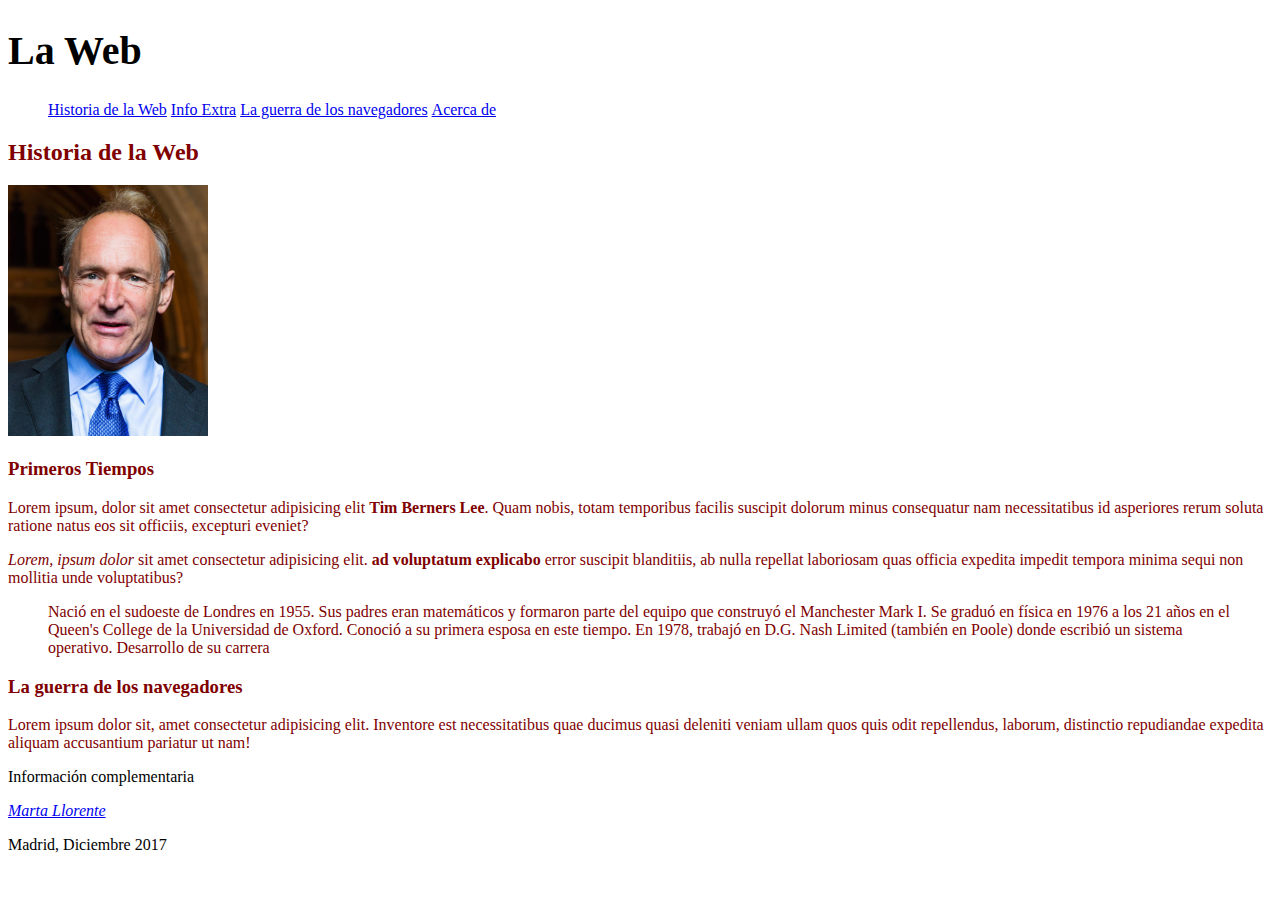
<file: 02-estructura/index.html>
<!DOCTYPE html>
<html lang="es">
<head>
    <meta charset="UTF-8">
    <meta name="viewport" content="width=device-width, initial-scale=1.0">
    <meta http-equiv="X-UA-Compatible" content="ie=edge">
    <title>Estructura HTML</title>
    <link rel="shortcut icon" href="favicon.ico" type="image/x-icon">
    <link rel="stylesheet" href="css/style.css">
</head>
<body>
    <div class="container">
        <header>
            <h1>La Web</h1>
        </heder>
        <nav>
            <ul>
                <li><a href="#Hweb">Historia de la Web</a></li>
                <li><a href="#Extra">Info Extra</a></li>
                <li><a href="#Guerra">La guerra de los navegadores</a></li>
                <li><a href="./about.html">Acerca de</a></li>
                <li></li>
            </ul>
        </nav>
        <article class="contenido">
            <h2 id="Hweb">Historia de la Web</h2>
            <img src="./assets/Sir_Tim_Berners-Lee_(cropped).jpg" alt="Retrato de Berners Lee">
            <section>
                <h3>Primeros Tiempos</h3>
                <p>
                    Lorem ipsum, dolor sit amet consectetur adipisicing elit <b>Tim Berners Lee</b>. Quam nobis, totam temporibus facilis suscipit dolorum minus consequatur nam necessitatibus id asperiores rerum soluta ratione natus eos sit officiis, excepturi eveniet?</p>
                <p>
                    <em>Lorem, ipsum dolor</em> sit amet consectetur adipisicing elit. <strong>ad voluptatum explicabo</strong>  error suscipit blanditiis, ab nulla repellat laboriosam quas officia expedita impedit tempora minima sequi non mollitia unde voluptatibus?</p>
                <p>
                    <blockquote
                    cite="https://es.wikipedia.org/wiki/Tim_Berners-Lee"
                    title="Wikipedia">
                    
                            Nació en el sudoeste de Londres en 1955. Sus padres eran matemáticos y formaron parte del equipo que construyó el Manchester Mark I. Se graduó en física en 1976 a los 21 años en el Queen's College de la Universidad de Oxford. Conoció a su primera esposa en este tiempo. En 1978, trabajó en D.G. Nash Limited (también en Poole) donde escribió un sistema operativo.

                            Desarrollo de su carrera
                            
                    </blockquote>
                </p>
                </section>
            <h3 id="Guerra">La guerra de los navegadores</h3>
            <p>
                Lorem ipsum dolor sit, amet consectetur adipisicing elit. Inventore est necessitatibus quae ducimus quasi deleniti veniam ullam quos quis odit repellendus, laborum, distinctio repudiandae expedita aliquam accusantium pariatur ut nam!
            </p>
    </article>
        <aside id="Extra">
            <p>Información complementaria</p>
        </aside>
        <footer>
            <address><a href="mailito:llorentemartinmarta@gmail.com">Marta Llorente</a></address>
        <p>Madrid, Diciembre 2017</p> 
        </footer>
</div>
</body>
</html>
</file>
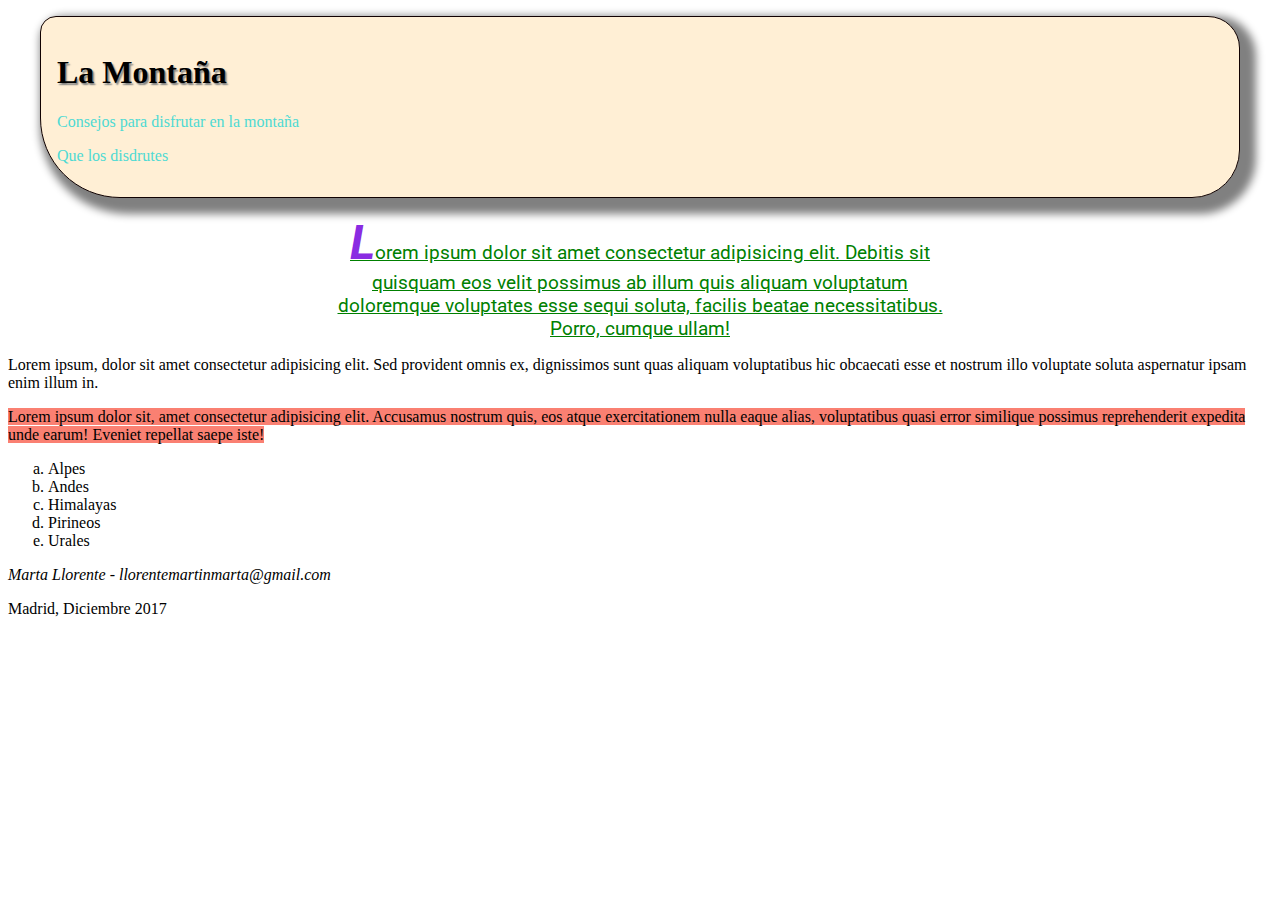
<file: 03_selectores/index.html>
<!DOCTYPE html>
<html lang="es">
<head>
    <meta charset="UTF-8">
    <meta name="viewport" content="width=device-width, initial-scale=1.0">
    <meta http-equiv="X-UA-Compatible" content="ie=edge">
    <title>Selectores</title>
    <link href="https://fonts.googleapis.com/css?family=Roboto" rel="stylesheet">
    <link rel="stylesheet" href="css/style.css">
    <link rel="shortcut icon" href="./favicon.ico" type="image/x-icon">
</head>
<body>
    <header>
        <h1>La Montaña</h1>
        <p class="marron">Consejos para disfrutar en la montaña</p>
        <div>
            <p class="marron">Que los disdrutes</p> 
        </div>
    </header>
    <article>
        <p title="primero" class="primero">Lorem ipsum dolor sit amet consectetur adipisicing elit. Debitis sit quisquam eos velit possimus ab illum quis aliquam voluptatum doloremque voluptates esse sequi soluta, facilis beatae necessitatibus. Porro, cumque ullam!
        <p title="segundo">Lorem ipsum, dolor sit amet consectetur adipisicing elit. Sed provident omnis ex, dignissimos sunt quas aliquam voluptatibus hic obcaecati esse et nostrum illo voluptate soluta aspernatur ipsam enim illum in.
        <p><span class="claro">Lorem ipsum dolor sit, amet consectetur adipisicing elit. Accusamus nostrum quis, eos atque exercitationem nulla eaque alias, voluptatibus quasi error similique possimus reprehenderit expedita unde earum! Eveniet repellat saepe iste!</span></p>
    </p>
    </p>
        </p>
        <ol>
            <li>Alpes</li>
            <li>Andes</li>
            <li>Himalayas</li>
            <li>Pirineos</li>
            <li>Urales</li>
        </ol>
    </article>
    <footer class="letra_peque">
        <address>Marta Llorente - llorentemartinmarta@gmail.com</address>
        <p>Madrid, Diciembre 2017</p>
    </footer>

    
</body>
</html>
</file>
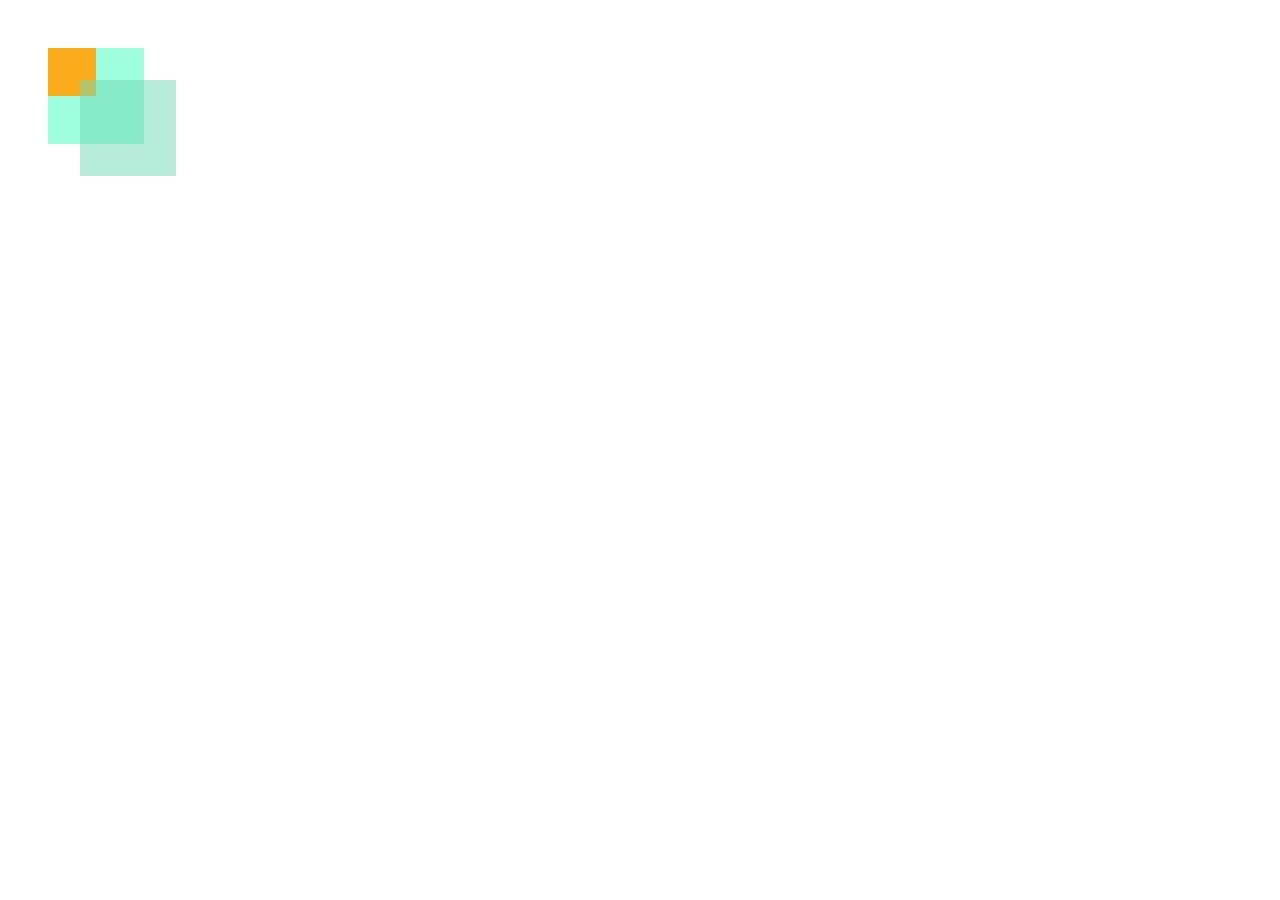
<file: 04_figuras/index.html>
<!DOCTYPE html>
<html lang="es">
<head>
    <meta charset="UTF-8">
    <meta name="viewport" content="width=device-width, initial-scale=1.0">
    <meta http-equiv="X-UA-Compatible" content="ie=edge">
    <title>Figuras</title>
    <link rel="stylesheet" href="css/style.css">
    <link rel="shortcut icon" href="favicon.ico" type="image/x-icon">
</head>
<body>
    <div class="caja1">
        <div class="caja3"></div>         
    </div>
    <div class="caja2"></div>
</body>
</html>
</file>
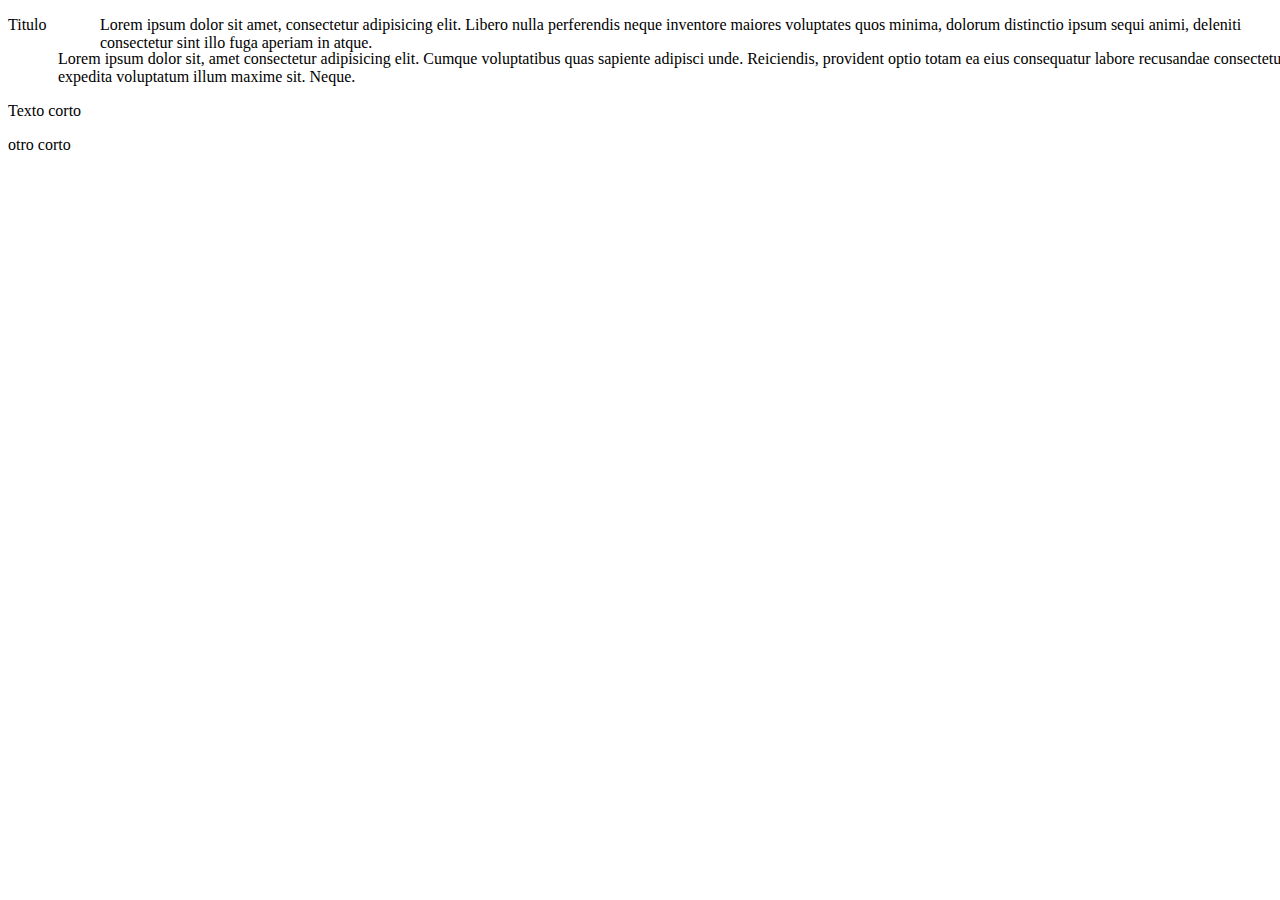
<file: 05_posiciones/index.html>
<!DOCTYPE html>
<html lang="es">
<head>
    <meta charset="UTF-8">
    <meta name="viewport" content="width=device-width, initial-scale=1.0">
    <meta http-equiv="X-UA-Compatible" content="ie=edge">
    <title>Posicuiones</title>
    <link rel="stylesheet" href="css/style.css">
    <link rel="shortcut icon" href="favicon.ico" type="image/x-icon">
</head>
<body>
    <p>Titulo</p>
    <p class="relativo">Lorem ipsum dolor sit, amet consectetur adipisicing elit. Cumque voluptatibus quas sapiente adipisci unde. Reiciendis, provident optio totam ea eius consequatur labore recusandae consectetur expedita voluptatum illum maxime sit. Neque.</p>
    <p class="ancho40">Texto corto</p>
    <p class="ancho40">otro corto</p>
    <p class="arriba">Lorem ipsum dolor sit amet, consectetur adipisicing elit. Libero nulla perferendis neque inventore maiores voluptates quos minima, dolorum distinctio ipsum sequi animi, deleniti consectetur sint illo fuga aperiam in atque.</p>
</body>
</html>
</file>
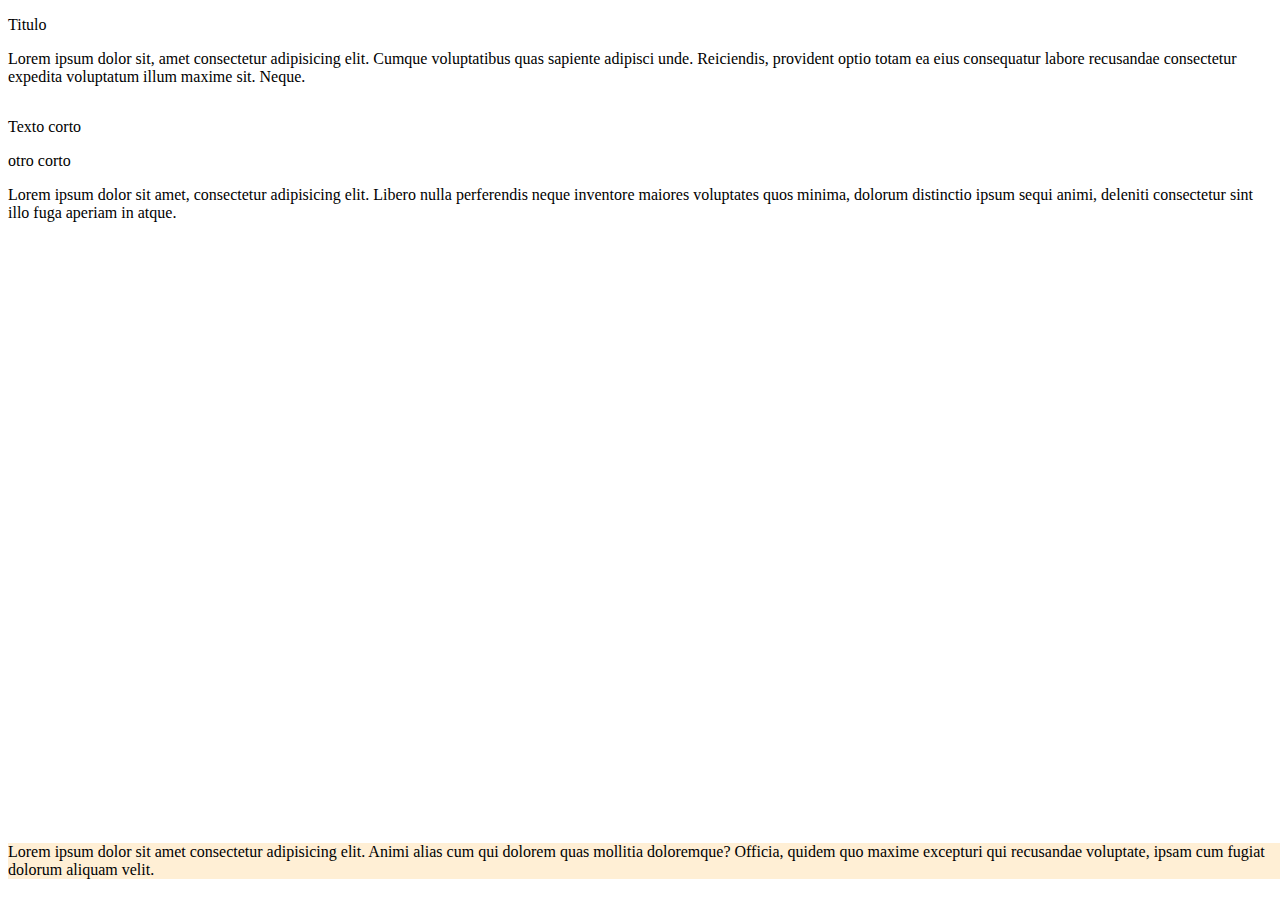
<file: 06_flujo/index.html>
<!DOCTYPE html>
<html lang="es">
<head>
    <meta charset="UTF-8">
    <meta name="viewport" content="width=device-width, initial-scale=1.0">
    <meta http-equiv="X-UA-Compatible" content="ie=edge">
    <title>Flujo</title>
    <link rel="stylesheet" href="css/style.css">
    <link rel="shortcut icon" href="favicon.ico" type="image/x-icon">
</head>
<body>
    <p>Titulo</p>
    <p>Lorem ipsum dolor sit, amet consectetur adipisicing elit. Cumque voluptatibus quas sapiente adipisci unde. Reiciendis, provident optio totam ea eius consequatur labore recusandae consectetur expedita voluptatum illum maxime sit. Neque.</p>
    <p class="ancho40 flotar">Texto corto</p>
    <p class="ancho40">otro corto</p>
    <p class="arriba">Lorem ipsum dolor sit amet, consectetur adipisicing elit. Libero nulla perferendis neque inventore maiores voluptates quos minima, dolorum distinctio ipsum sequi animi, deleniti consectetur sint illo fuga aperiam in atque.</p>
    <div class="final"></div>
    <p class="pie">Lorem ipsum dolor sit amet consectetur adipisicing elit. Animi alias cum qui dolorem quas mollitia doloremque? Officia, quidem quo maxime excepturi qui recusandae voluptate, ipsam cum fugiat dolorum aliquam velit.</p>
</body>
</html>
</file>
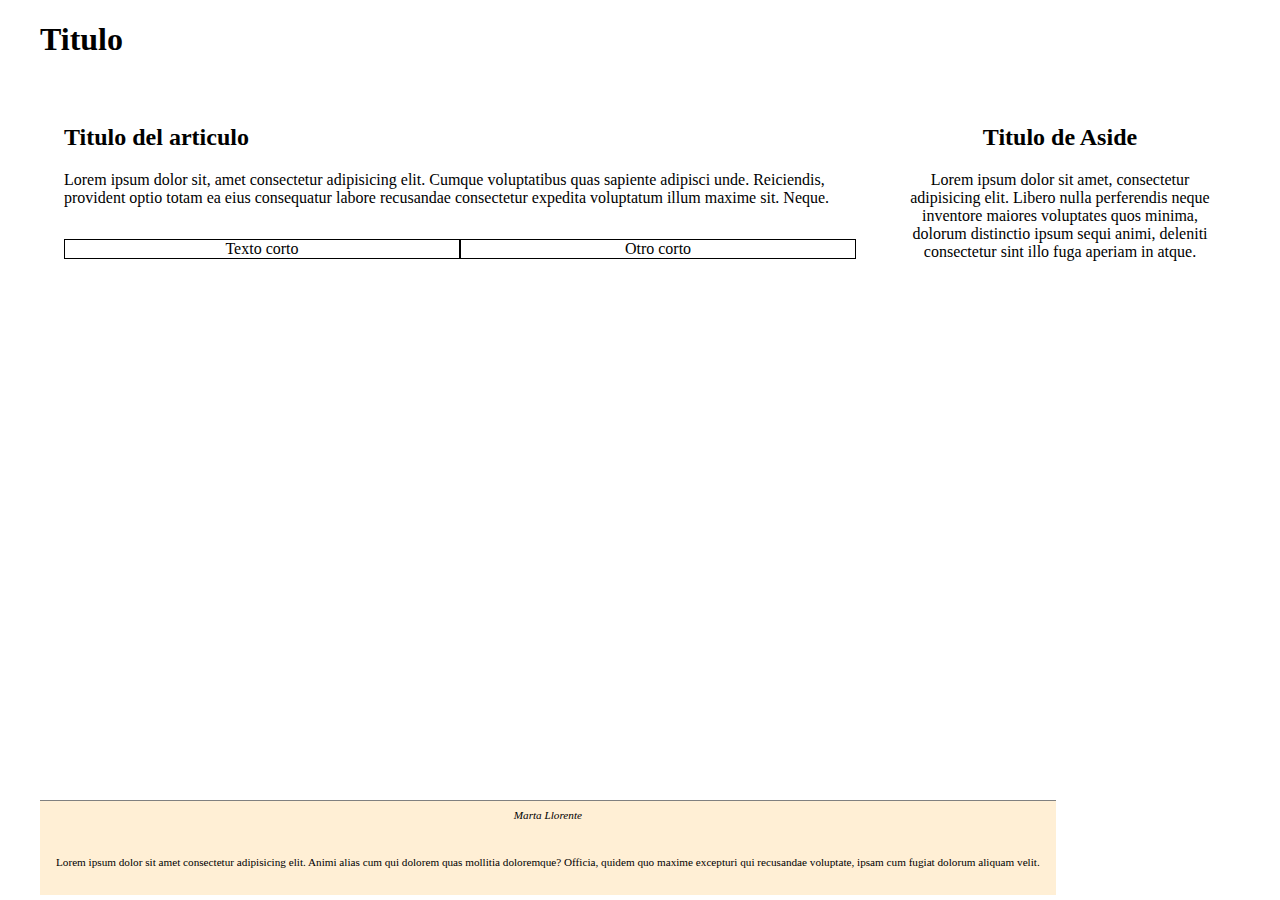
<file: 07_layout/index.html>
<!DOCTYPE html>
<html lang="es">
<head>
    <meta charset="UTF-8">
    <meta name="viewport" content="width=device-width, initial-scale=1.0">
    <meta http-equiv="X-UA-Compatible" content="ie=edge">
    <title>Flujo</title>
    <link rel="stylesheet" href="css/style.css">
    <link rel="shortcut icon" href="favicon.ico" type="image/x-icon">
</head>
<body>
    <div class="container">
        <header>
            <h1>Titulo</h1>
        </header>
        <article class="article">
            <h2>Titulo del articulo</h2>
            <p>Lorem ipsum dolor sit, amet consectetur adipisicing elit. Cumque voluptatibus quas sapiente adipisci unde. Reiciendis, provident optio totam ea eius consequatur labore recusandae consectetur expedita voluptatum illum maxime sit. Neque.</p>
            <p class="ancho40 flotar">Texto corto</p>
            <p class="ancho40 flotar">Otro corto</p>
        </article>
        <aside>
            <h2>Titulo de Aside</h2>
            <p class="ancho100">Lorem ipsum dolor sit amet, consectetur adipisicing elit. Libero nulla perferendis neque inventore maiores voluptates quos minima, dolorum distinctio ipsum sequi animi, deleniti consectetur sint illo fuga aperiam in atque.</p>
        </aside>
        <div class="final"></div>
        <footer class="pie">
            <address>Marta Llorente</address>
            <p>Lorem ipsum dolor sit amet consectetur adipisicing elit. Animi alias cum qui dolorem quas mollitia doloremque? Officia, quidem quo maxime excepturi qui recusandae voluptate, ipsam cum fugiat dolorum aliquam velit.</p>
        </footer>
    </div>
</body>
</html>
</file>
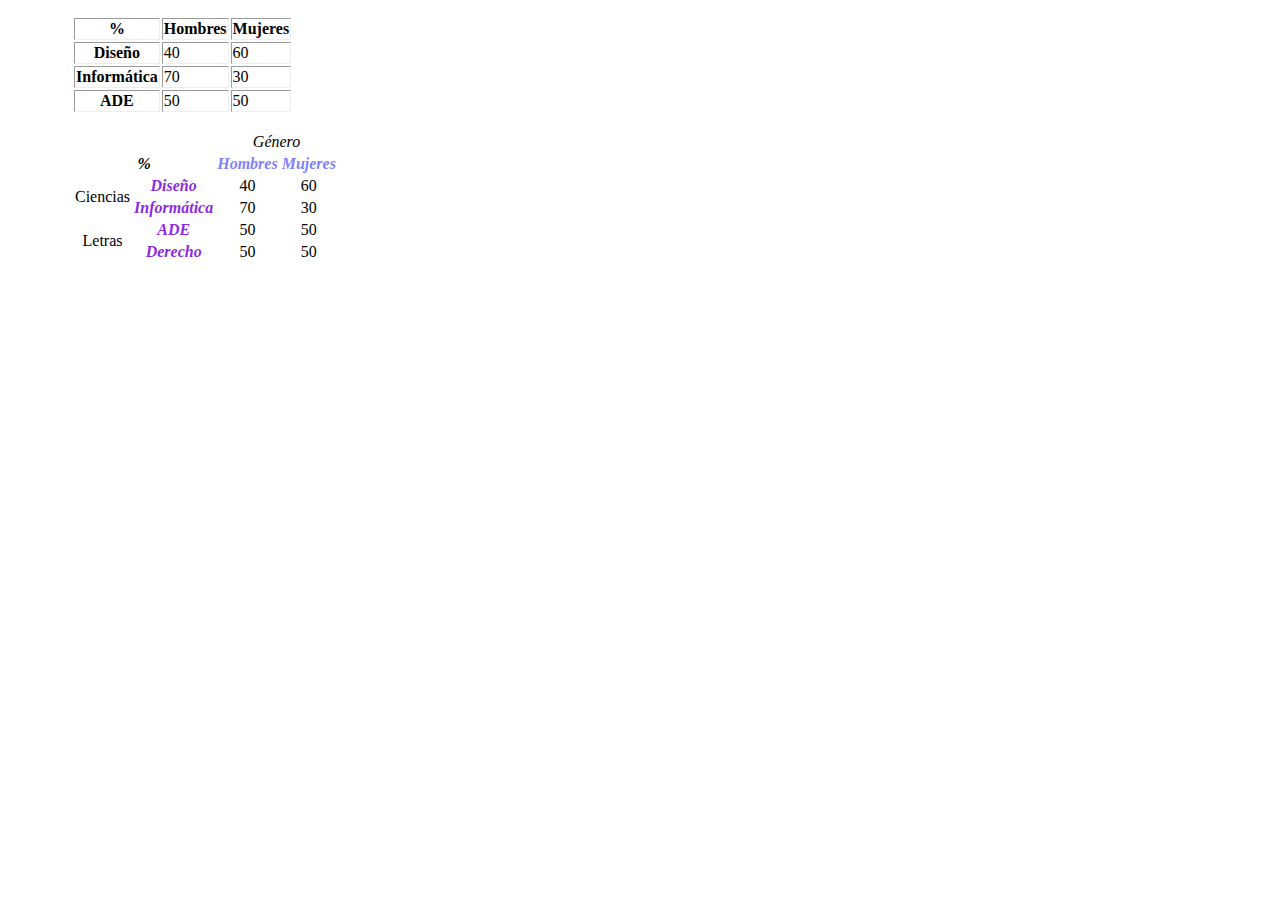
<file: 08_tabla/index.html>
<!DOCTYPE html>
<html lang="es">
<head>
    <meta charset="UTF-8">
    <meta name="viewport" content="width=device-width, initial-scale=1.0">
    <meta http-equiv="X-UA-Compatible" content="ie=edge">
    <title>Tabla</title>
    <link rel="stylesheet" href="./css/style.css">
    <link rel="shortcut icon" href="./favicon.ico" type="image/x-icon">
</head>
<body>
    <table border="1">
        <tr>
            <th scope="colgroup rowgroup">%</th>
            <th scope="col">Hombres</th>
            <th scope="col">Mujeres</th>
        </tr>
        <tr>
            <th scope="row">Diseño</th>
            <td>40</td>
            <td>60</td>
        </tr>
        <tr>
            <th scope="row">Informática</th>
            <td>70</td>
            <td>30</td>
        </tr>
        <tr>
            <th scope="row">ADE</th>                
            <td>50</td>
            <td>50</td>
        </tr>

    </table>
    <table class= "colores">
            <tr>
                    <th></th>
                    <th></th>
                    <td scope="colgroup" colspan="2">Género</td>
                </tr>
            <tr>
                <th scope="colgroup rowgroup" colspan= "2">%</th>
                <th scope="col">Hombres</th>
                <th scope="col">Mujeres</th>
            </tr>
            <tr>
                <td rowspan="2">Ciencias</td>
                <th scope="row">Diseño</th>
                <td>40</td>
                <td>60</td>
            </tr>
            <tr>
                <th scope="row">Informática</th>
                <td>70</td>
                <td>30</td>
             </tr>
            <tr>
                <td rowspan="2">Letras</td>
                <th scope="row">ADE</th>            
                <td>50</td>
                <td>50</td>
            </tr>
            <tr>
                <th scope="row">Derecho</th>              
                <td>50</td>
                <td>50</td>
                </tr>
    
        </table>
</body>
</html>
</file>
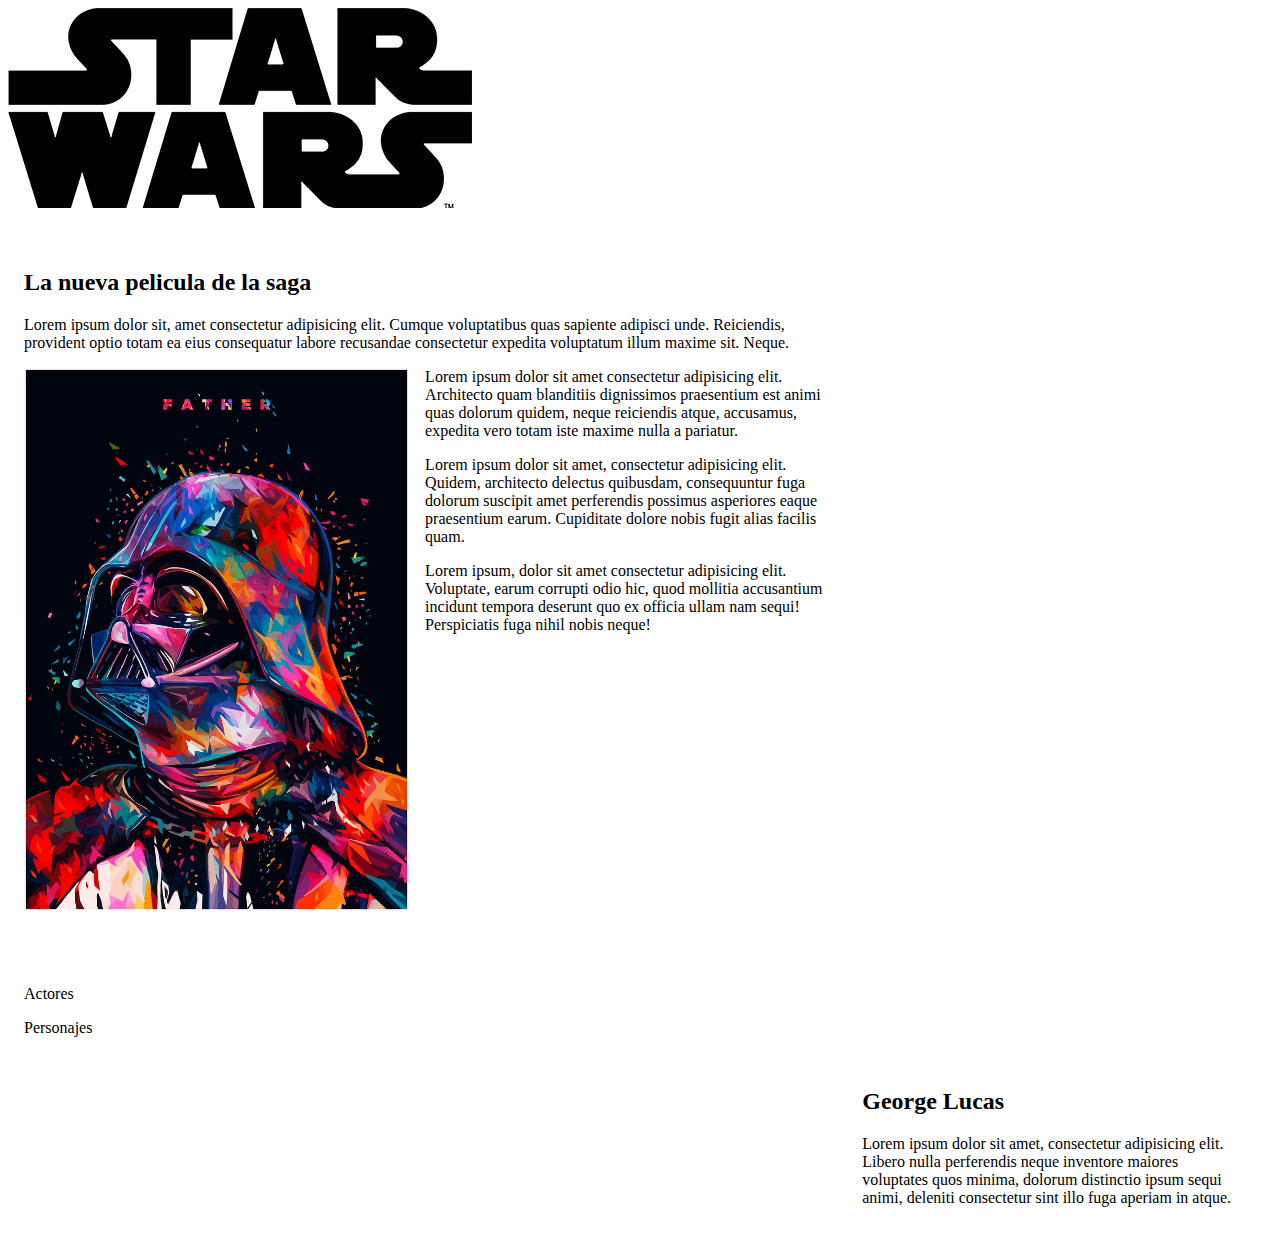
<file: 09_imagenes/index.html>
<!DOCTYPE html>
<html lang="es">
<head>
    <meta charset="UTF-8">
    <meta name="viewport" content="width=device-width, initial-scale=1.0">
    <meta http-equiv="X-UA-Compatible" content="ie=edge">
    <title>Imágenes</title>
    <link rel="stylesheet" href="./css/style.css">
    <link rel="shortcut icon" href="favicon.ico" type="image/x-icon">
</head>
<body>
    <header>
        <img class="logo" src="./assets/logo--star-wars.jpg" alt="Logo star wars">
        <h1>
            <span class="oculto">Star Wars</span>
        </h1>
    </header>
    <article class="article">
        <div>
        <h2>La nueva pelicula de la saga</h2>
        <p>Lorem ipsum dolor sit, amet consectetur adipisicing elit. Cumque voluptatibus quas sapiente adipisci unde. Reiciendis, provident optio totam ea eius consequatur labore recusandae consectetur expedita voluptatum illum maxime sit. Neque.</p>
        <img class="imagen" src="./assets/dark.jpg" alt="Dark Vader">
        <p>Lorem ipsum dolor sit amet consectetur adipisicing elit. Architecto quam blanditiis dignissimos praesentium est animi quas dolorum quidem, neque reiciendis atque, accusamus, expedita vero totam iste maxime nulla a pariatur.</p>
        <p>Lorem ipsum dolor sit amet, consectetur adipisicing elit. Quidem, architecto delectus quibusdam, consequuntur fuga dolorum suscipit amet perferendis possimus asperiores eaque praesentium earum. Cupiditate dolore nobis fugit alias facilis quam.</p>
        <p>Lorem ipsum, dolor sit amet consectetur adipisicing elit. Voluptate, earum corrupti odio hic, quod mollitia accusantium incidunt tempora deserunt quo ex officia ullam nam sequi! Perspiciatis fuga nihil nobis neque!</p>
        <iframe width="400" height="315" src="https://www.youtube.com/embed/3_YJYdJA6Yc" frameborder="0" gesture="media" allow="encrypted-media" allowfullscreen></iframe>
        <p class="ancho40 flotar">Actores</p>            
        <p class="ancho40 flotar">Personajes</p>
        </div>
        <iframe src="https:/www.cucorent.com" frameborder="0"></iframe>
    </article>
    <aside class="aside">
        <h2>George Lucas</h2>
        <p class="ancho100">Lorem ipsum dolor sit amet, consectetur adipisicing elit. Libero nulla perferendis neque inventore maiores voluptates quos minima, dolorum distinctio ipsum sequi animi, deleniti consectetur sint illo fuga aperiam in atque.</p>
    </aside>
    </article>
</body>
</html>
</file>
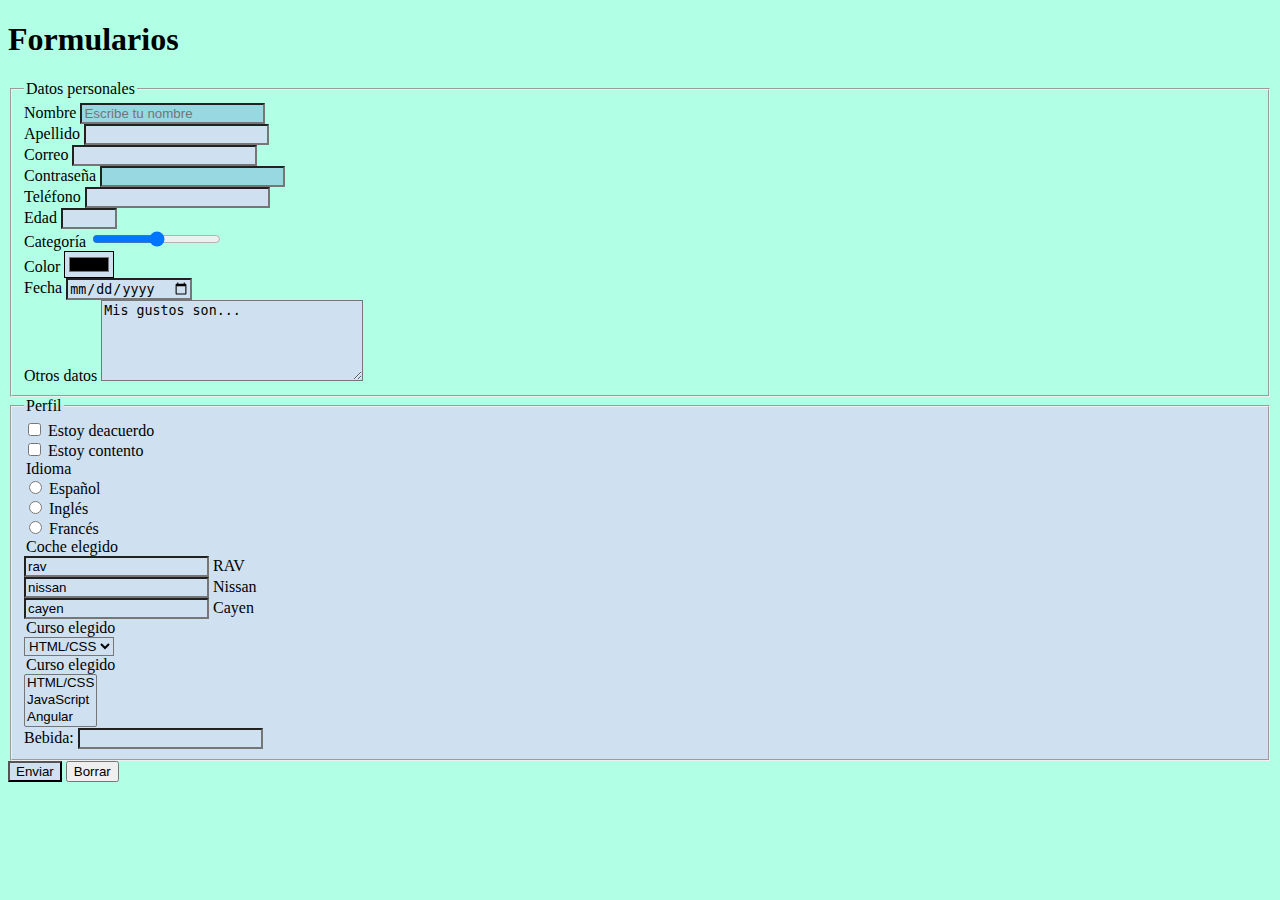
<file: 10_formulario/index.html>
<!DOCTYPE html>
<html lang="es">
<head>
    <meta charset="UTF-8">
    <meta name="viewport" content="width=device-width, initial-scale=1.0">
    <meta http-equiv="X-UA-Compatible" content="ie=edge">
    <title>Formulario</title>
    <link rel="stylesheet" href="./css/style.css">
    <link rel="shortcut icon" href="favicon.ico" type="image/x-icon">
</head>
<body>
    <header>
        <h1>Formularios</h1>
    </header>
    <form action="" method="">

        <fieldset>
            <legend>Datos personales</legend>
            <div>
                <label for="name">Nombre</label>
                <input name="name" id="name" type="text"
                placeholder= "Escribe tu nombre" required> 
            </div>
            <div>
                <label for="lastname">Apellido</label>
                <input name="lastname" id="lastname" type="text"> 
            </div>
            <div>
                <label for="email">Correo</label>
                <input name="email" id="email" type="email">
            </div>
            <div>
                <label for="passw">Contraseña</label>
                <input name="passw" id="passw" type="password" required minlength="4" maxlength="8">
            </div>
            <div>
                <label for="phone">Teléfono</label>
                <input name="phone" id="phone" type="tel">
            </div>
            <div>
                <label for="age">Edad</label>
                <input name="age" id="age" type="number" min="1" max="80">
            </div>
            <div>
                <label for="categ">Categoría</label>
                <input name="categ" id="categ" type="range" min="1" max="5">
            </div>
            <div>
                <label for="color">Color</label>
                <input name="color" id="color" type="color">
            </div>
            <div>
                <label for="date">Fecha</label>
                <input name="date" id="date" type="date">
            </div>
            <div>
                <label for="otros">Otros datos</label>
                <textarea name="opinion" id="" cols="30" rows="5">
Mis gustos son...
                </textarea>
            </div>
        </fieldset>
           <!-- Seleccion-->
        <fieldset>
            <legend>Perfil</legend>
            <div>
                <input type="checkbox" name="isok" id="isok">
                <label for="isok">Estoy deacuerdo</label>
            </div>
            <div>
                <input type="checkbox" name="ishappy" id="ishappy">
                <label for="ishappy">Estoy contento</label>
            </div>
            <div>
                <legend>Idioma</legend>
                <div>
                    <input type="radio" name="idioma" id="lang_sp" value="es">
                    <label for="">Español</label>
                </div>
                <div>
                    <input type="radio" name="idioma" id="lang_en" value="en">
                    <label for="">Inglés</label>
                </div>
                <div>
                    <input type="radio" name="idioma" id="lang_fr" value="fr">
                    <label for="">Francés</label>
                </div>
            </div>
            <div>
            <legend>Coche elegido</legend>
                <div>
                    <input type="rav" name="coche" id="rav" value="rav">
                    <label for="rav">RAV</label>
                </div>
                <div>
                    <input type="nissan" name="coche" id="nissan" value="nissan">
                    <label for="nissan">Nissan</label>
                </div>
                <div>
                    <label>
                    <input type="cayen" name="coche" id="cayen" value="cayen">
                    Cayen</label>
                </div>
            </div>
            <div>
                <legend>Curso elegido</legend>
                <select name="curso" id="curso">
                    <option>HTML/CSS</option>
                    <option>JavaScript</option>
                    <option>Angular</option>
                </select>
            </div>
            <div>
                <legend>Curso elegido</legend>
                <select name="curso" id="curso" size="3">
                    <option>HTML/CSS</option>
                    <option>JavaScript</option>
                    <option>Angular</option>
                </select>
            </div>
            <div>
                <label for="bebida">Bebida:</label>
                <input name= "bebida" id="bebida" type="text" list="drinks">
            </div>
            <datalist id="drinks">
                <option>Ron</option>
                <option>Whisky</option>
                <option>Agua</option>

            </datalist>
        </fieldset>
        <div>
            <!-- Botones -> Comportamiento-->
            <button type="submit">Enviar</button>
            <button type="reset">Borrar</button>
            </button></button>
        </div>
    </form>
</body>
</html>
</file>
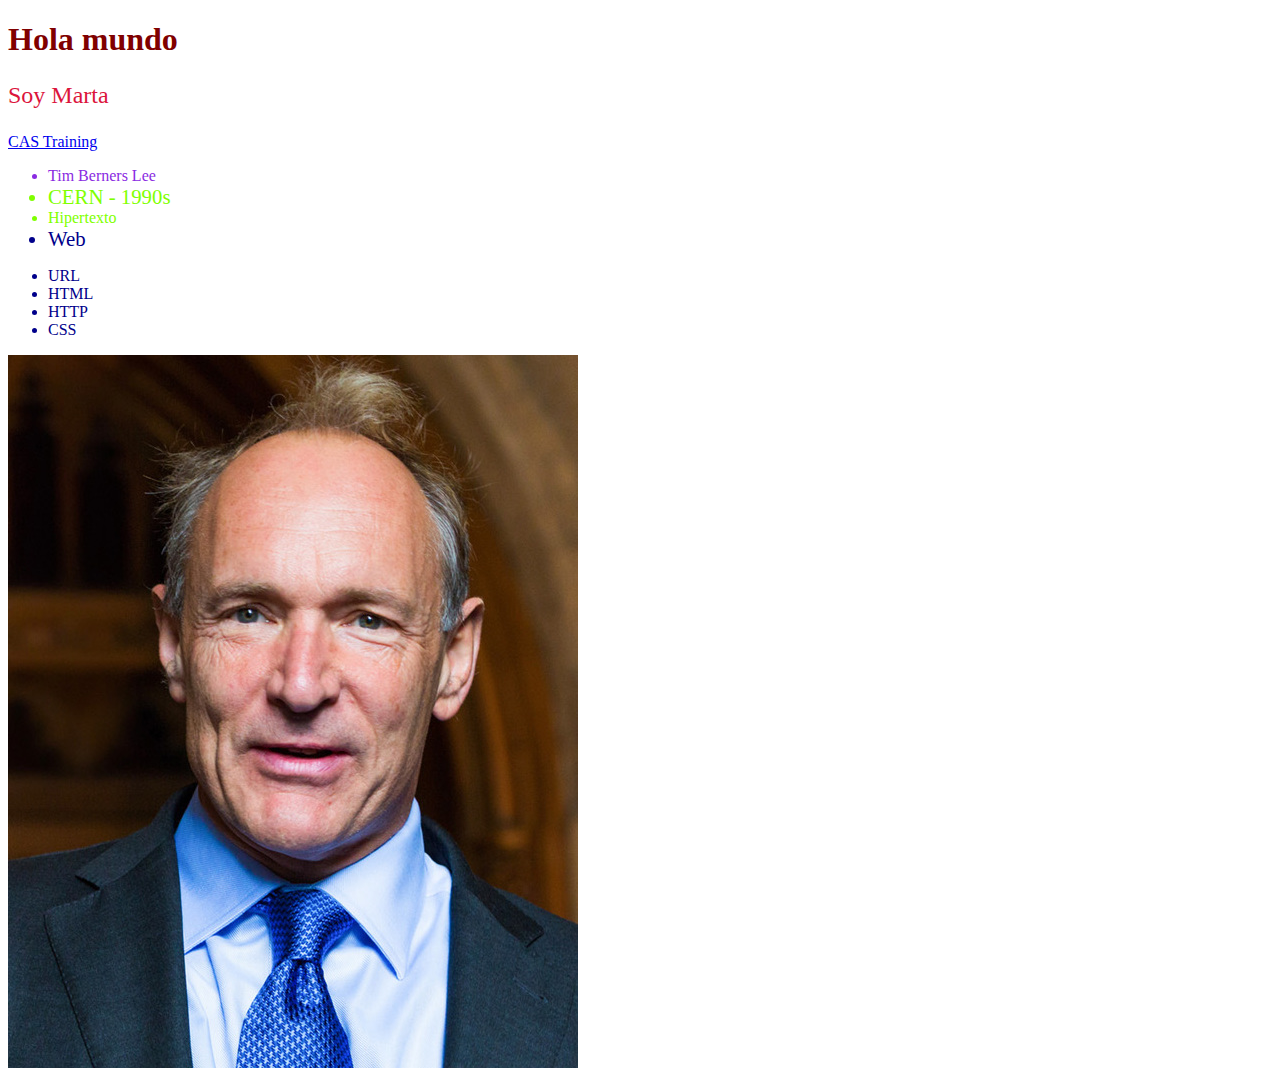
<file: 01_Inicio/hola_mundo.html>
<!DOCTYPE html>
<html lang="es">
<head>
    <meta charset="UTF-8">
    <meta name="viewport" content="width=device-width, initial-scale=1.0">
    <meta http-equiv="X-UA-Compatible" content="ie=edge">
    <title>Inicio de HTML</title>
    <link rel="stylesheet" href="./CSS/style.css">
    <link rel="shortcut icon" href="favicon.ico" type="image/x-icon">
    <STYle>
        h1 {color:maroon}
        li {color: darkblue}
        #li_01 {color: blueviolet}
        .destacado {color: chartreuse}
        .grande {font-size: 1.3rem}
    </STYle>
</head>
<body>
    <h1>Hola mundo</h1>
    <p>Soy Marta</p>
    <a href="https://www.cas-training.com/" target="blank" >CAS Training</a>
    <ul>
        <li id="li_01">Tim Berners Lee</li>
        <li class="destacado grande">CERN - 1990s</li>
        <li class="destacado">Hipertexto</li>
        <li class="grande">Web</li>
    </ul>

    <ul>
        <li>URL</li>
        <li>HTML</li>
        <li>HTTP</li>
        <li>CSS</li>
    </ul>
    <img src="./Imagenes/Sir_Tim_Berners-Lee_(cropped).jpg" alt="Retrato de Lee">
</body>
</html>
</file>
<file: 02-estructura/css/style.css>
.contenido{
    color: maroon;
}
h1{
    font-size: 2.5rem;


}
ul {
    list-style: none;
}
li {
    display: inline-block;
}
img{
    width: 200px;
}
.color{
    
}
</file>
<file: 03_selectores/css/style.css>
/*
header p {
    color: brown;
}

footer p {
    font-size: 0.5rem;
}
[title="primero"]:hover {
    color: green; font-size: 3rem;
}
*/
:root {
    --color1: rgb(78, 218, 211);
}

header {
    border: solid 1px rgb(17, 2, 2);
    padding: 1rem;
    margin: 1rem 2rem;
    box-shadow: 0.5rem 0.5rem 0.5rem 0.5rem grey;
    border-radius: 1rem 2rem 3rem 5rem;
    background-color: papayawhip;
}

h1 {
    text-shadow: 0.1rem 0.1rem 0.1rem grey;
}
.marron {
    color: var(--color1)
}

.letra_peque {
    font-size: 1rem;
}

.primero {
    width: 50%;
    color: green;
    font-size: 1.2rem;
    font-family: 'Roboto', sans-serif;
    text-decoration: underline;
    text-align: center;
    margin: 1rem auto;
}

.primero::first-letter {
    font-size: 3rem;
    color: blueviolet;
    font-weight: bold;
    font-style: italic;
}

ol {
    list-style: lower-alpha;
}

.claro {
    background-color: salmon;
}
</file>
<file: 04_figuras/css/style.css>
.caja1 {
    position: absolute;
    left: 3rem;
    top: 3rem;
    width: 6rem;
    height: 6rem;
    background-color: rgba(118, 252, 207, 0.705)
}

.caja2 {
    opacity: 0.5;
    position: absolute;
    left: 5rem;
    top: 5rem;
    width: 6rem;
    height: 6rem;
    background-color: rgb(111, 216, 181)
}

.caja3 {
    width: 3rem;
    height: 3rem;
    background-color: rgb(250, 172, 28)
}
</file>
<file: 05_posiciones/css/style.css>
/*Posicionamiento normal*/
.ancho40 {
    width: 40%
}

/*Posicionamiento absoluto*/
.arriba {
    position: absolute;
    top: 0px;
    left: 100px;
}

/*Posicionamiento relativo*/
.relativo {
    position: relative;
    top: 0px;
    left: 50px;
}

.base {
    
}
</file>
<file: 06_flujo/css/style.css>
/*Posicionamiento flotar*/
.ancho40 {
    width: 40%;
    
}

.flotar {
    float: left;
}

.pie {
    position: fixed;
    bottom: 5px;
    background-color: papayawhip;
}

.final {
    height: 10rem;
    overflow: auto;
}
</file>
<file: 07_layout/css/style.css>
* {
    box-sizing: border-box;
}

.article {
    width: 70%;
    float: left;
    padding: 2%;
}

.container {
    max-width: 1200px;
    margin: auto;
}
aside {
    width: 30%;
    text-align: center;
    float: left;
    padding: 2%;
}
.ancho40 {
    width: 50%;
    border: solid 0.05rem black;
    text-align: center;
  }

.flotar {
    float: left;
}

.ancho100 {
    width: 100%;
    clear: both;
}

.final {
    height: 10rem;
}

.pie {
    border-top: gray 0.05rem solid;  
    position: fixed;
    bottom: 5px;
    background-color: papayawhip;
}

address, footer p {
    font-size: 0.7rem;
    padding: 1rem;
}

footer address {
    text-align: center;
    padding: 0.5rem;
}

@media screen and (max-width: 590px){
    
        .article, aside {
            float: none;
            width: 100%;
        }
}
</file>
<file: 08_tabla/css/style.css>
table {
    margin: 1rem 4rem;
    border: 1px;
}
.colores [scope= "col"]{
    color: rgb(127, 129, 255);
    }

.colores [scope= "row"]{
    color: blueviolet;
}

.colores [scope]{
    text-align: center;
    font-style: italic
}

.colores :not([scope]){
    text-align: center;
}
</file>
<file: 09_imagenes/css/style.css>
* {
    box-sizing: border-box;
}

.oculto {
    display: none;
}

.article {
    width: 66%;
    padding: 1rem;
    display: inline-block;
}

.aside {
    width: 33%;
    padding: 1rem;
    display: inline-block;
}

.imagen {
    width: 50%;
    float: left;
    padding-right: 1rem;
}
</file>
<file: 10_formulario/css/style.css>
body {
    background-color: rgba(127, 255, 212, 0.61);
}
:required {
    background-color: rgba(142, 201, 224, 0.699);
}

:valid {
    background-color: rgb(207, 224, 240);
}
</file>
<file: 01_Inicio/CSS/style.css>
p { 
    color: crimson; 
    font-size: 1.5rem
}
</file>
